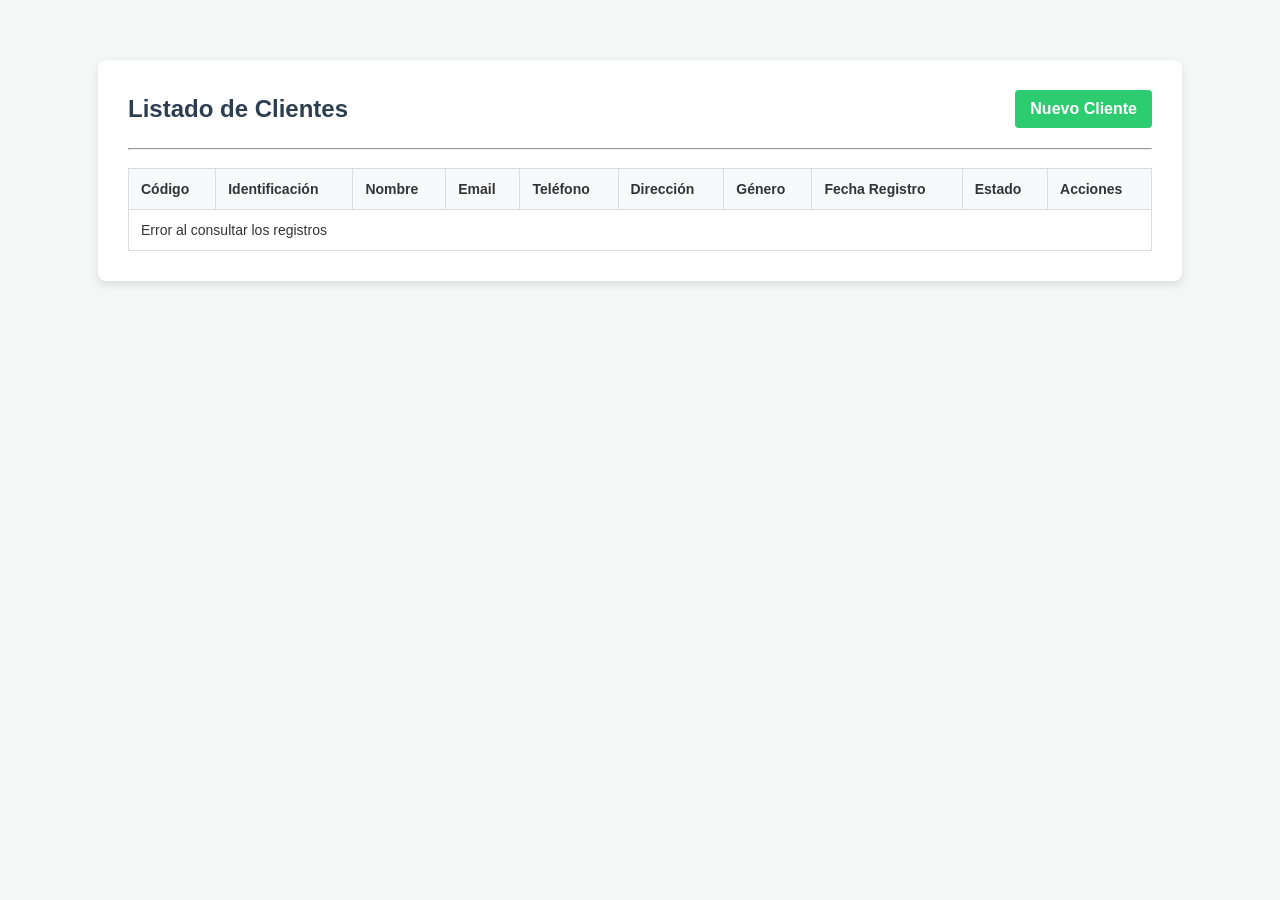
<file: wwwroot/index.html>
<!DOCTYPE html>
<html lang="es">
<head>
    <meta charset="UTF-8">
    <title>Mantenimiento de Clientes</title>
    <link rel="stylesheet" href="style.css">
</head>
<body>
    <div class="container">
        <section class="header-section">
            <h1>Listado de Clientes</h1>
            <a href="formulario.html" class="btn-add">Nuevo Cliente</a>
        </section>

        <hr>

        <section class="table-container">
            <table class="client-table">
                <thead>
                    <tr>
                        <th>Código</th>
                        <th>Identificación</th>
                        <th>Nombre</th>
                        <th>Email</th>
                        <th>Teléfono</th>
                        <th>Dirección</th>
                        <th>Género</th>
                        <th>Fecha Registro</th>
                        <th>Estado</th>
                        <th>Acciones</th>
                    </tr>
                </thead>
                <tbody id="tablaClientes">
                    <tr>
                        <td colspan="10" class="text-center">Cargando clientes...</td>
                    </tr>
                </tbody>
            </table>
        </section>
    </div>

    <script src="clienteCrud.js"></script>
</body>
</html>
</file>
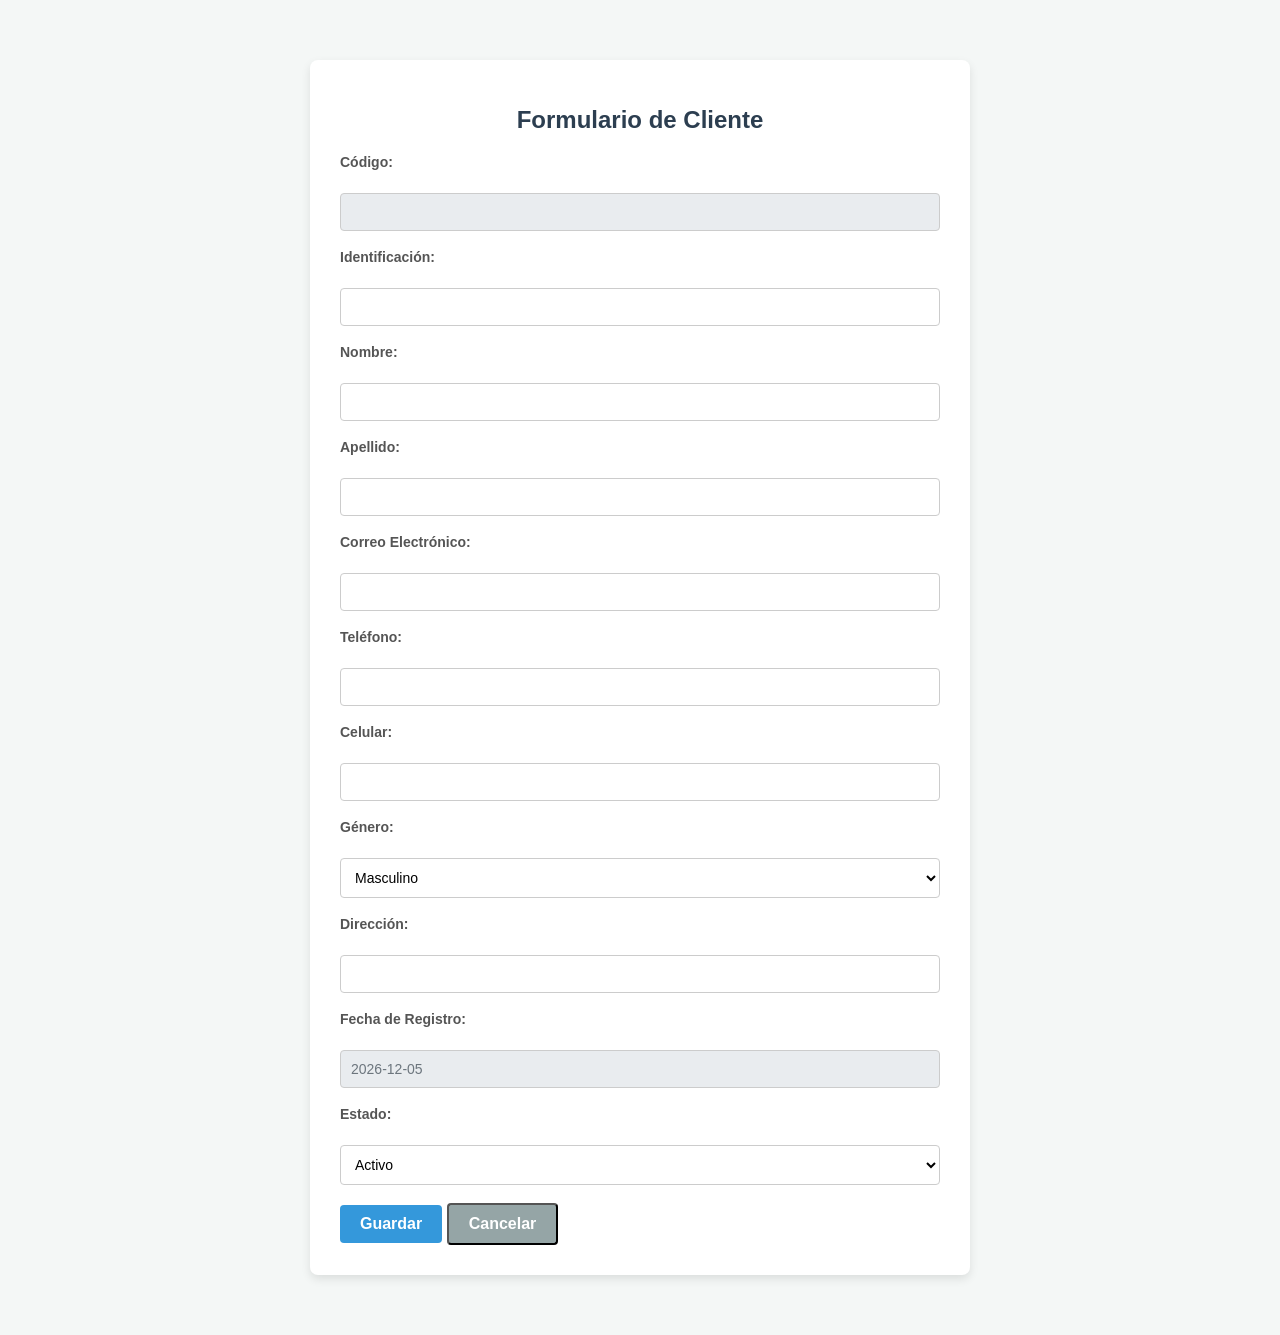
<file: wwwroot/formulario.html>
<!DOCTYPE html>
<html lang="es">
<head>
    <meta charset="UTF-8">
    <meta name="viewport" content="width=device-width, initial-scale=1.0">
    <title id="page-title">Mantenimiento de Cliente</title>
    <link rel="stylesheet" href="style.css">
    <script src="clienteCrud.js"></script>
</head>
<body>
    <div class="form-container">
        <h1 id="form-heading">Formulario de Cliente</h1>

        <form id="formularioCliente">
            <div>
                <label for="id">Código:</label><br>
                <input type="text" id="id" name="id" readonly disabled>
            </div>
            <br>

            <div>
                <label for="identificacion">Identificación:</label><br>
                <input type="text" id="identificacion" name="identificacion" required>
            </div>
            <br>

            <div>
                <label for="nombre">Nombre:</label><br>
                <input type="text" id="nombre" name="nombre" required>
            </div>
            <br>

            <div>
                <label for="apellido">Apellido:</label><br>
                <input type="text" id="apellido" name="apellido" required>
            </div>
            <br>

            <div>
                <label for="correo">Correo Electrónico:</label><br>
                <input type="email" id="correo" name="correo" required>
            </div>
            <br>

            <div>
                <label for="telefono">Teléfono:</label><br>
                <input type="text" id="telefono" name="telefono">
            </div>
            <br>

            <div>
                <label for="celular">Celular:</label><br>
                <input type="text" id="celular" name="celular">
            </div>
            <br>

            <div>
                <label for="genero">Género:</label><br>
                <select id="genero" name="genero">
                    <option value="m">Masculino</option>
                    <option value="f">Femenino</option>
                    <option value="o">Otro</option>
                </select>
            </div>
            <br>

            <div>
                <label for="direccion">Dirección:</label><br>
                <input type="text" id="direccion" name="direccion">
            </div>
            <br>

            <div>
                <label for="fechaRegistro">Fecha de Registro:</label><br>
                <input type="text" id="fechaRegistro" name="fechaRegistro" readonly disabled>
            </div>
            <br>

            <div>
                <label for="estado">Estado:</label><br>
                <select id="estado" name="estado">
                    <option value="true">Activo</option>
                    <option value="false">Inactivo</option>
                </select>
            </div>
            <br>

            <div>
                <button type="submit" id="btnSubmit">Guardar</button>
                <button type="button" id="btnCancel" class="btn-cancelar">Cancelar</button>
            </div>
        </form>
    </div>
</body>
</html>
</file>
<file: wwwroot/style.css>
body {
    font-family: Arial, sans-serif;
    background-color: #f4f7f6;
    color: #333;
    margin: 0;
    padding: 20px;
}

h1 {
    font-size: 24px;
    margin-bottom: 20px;
    color: #2c3e50;
    text-align: center;
}

.form-group {
    margin-bottom: 15px;
}

label {
    display: block;
    margin-bottom: 5px;
    font-weight: bold;
    font-size: 14px;
    color: #555;
}

input[type="text"],
input[type="email"],
select {
    width: 100%;
    padding: 10px;
    border: 1px solid #ccc;
    border-radius: 4px;
    box-sizing: border-box;
    font-size: 14px;
    background-color: #fff;
}

input:read-only,
select:disabled {
    background-color: #e9ecef;
    color: #6c757d;
    cursor: not-allowed;
}

input:focus,
select:focus {
    border-color: #3498db;
    outline: none;
    box-shadow: 0 0 5px rgba(52, 152, 219, 0.3);
}

.form-actions {
    display: flex;
    justify-content: space-between;
    align-items: center;
    margin-top: 25px;
}

button[type="submit"] {
    background-color: #3498db;
    color: white;
    border: none;
    padding: 10px 20px;
    border-radius: 4px;
    cursor: pointer;
    font-size: 16px;
    font-weight: bold;
    transition: background-color 0.2s;
}

button[type="submit"]:hover {
    background-color: #2980b9;
}

.btn-generico a {
    color: #7f8c8d;
    text-decoration: none;
    font-size: 14px;
}

.btn-generico a:hover {
    text-decoration: underline;
    color: #34495e;
}

.btn-cancelar {
    background-color: #95a5a6;
    color: white;
    padding: 10px 20px;
    text-decoration: none;
    border-radius: 4px;
    font-size: 16px;
    font-weight: bold;
    display: inline-block;
    transition: background-color 0.2s;
}

.btn-cancelar:hover {
    background-color: #7f8c8d;
    text-decoration: none;
    color: white;
}

.form-container,
.container {
    background: #ffffff;
    padding: 30px;
    border-radius: 8px;
    box-shadow: 0 4px 10px rgba(0, 0, 0, 0.1);
    max-width: 1024px;
    margin: 40px auto;
}
.form-container {
    width: 100%;
    max-width: 600px;
}

/* estilo para la tabla */
.header-section {
    display: flex;
    justify-content: space-between;
    align-items: center;
    margin-bottom: 20px;
}

.header-section h1 {
    margin: 0;
    text-align: left;
}

.btn-add {
    background-color: #2ecc71;
    color: white;
    padding: 10px 15px;
    text-decoration: none;
    border-radius: 4px;
    font-weight: bold;
    display: inline-block;
}

.btn-add:hover {
    background-color: #27ae60;
}

.table-container {
    overflow-x: auto;
}

.client-table {
    width: 100%;
    border-collapse: collapse;
    margin-top: 10px;
    font-size: 14px;
}

.client-table th,
.client-table td {
    padding: 12px;
    border: 1px solid #ddd;
    text-align: left;
}

.client-table th {
    background-color: #f8f9fa;
    color: #333;
}

.text-center {
    text-align: center;
}

.btn-edit {
    background-color: #f1c40f;
    color: #333;
    padding: 6px 10px;
    text-decoration: none;
    border-radius: 4px;
    font-weight: bold;
    margin-right: 5px;
    display: inline-block;
}

.btn-edit:hover {
    background-color: #f39c12;
}

.btn-delete {
    background-color: #e74c3c;
    color: white;
    padding: 6px 10px;
    text-decoration: none;
    border-radius: 4px;
    font-weight: bold;
    display: inline-block;
}

.btn-delete:hover {
    background-color: #c0392b;
}
</file>
